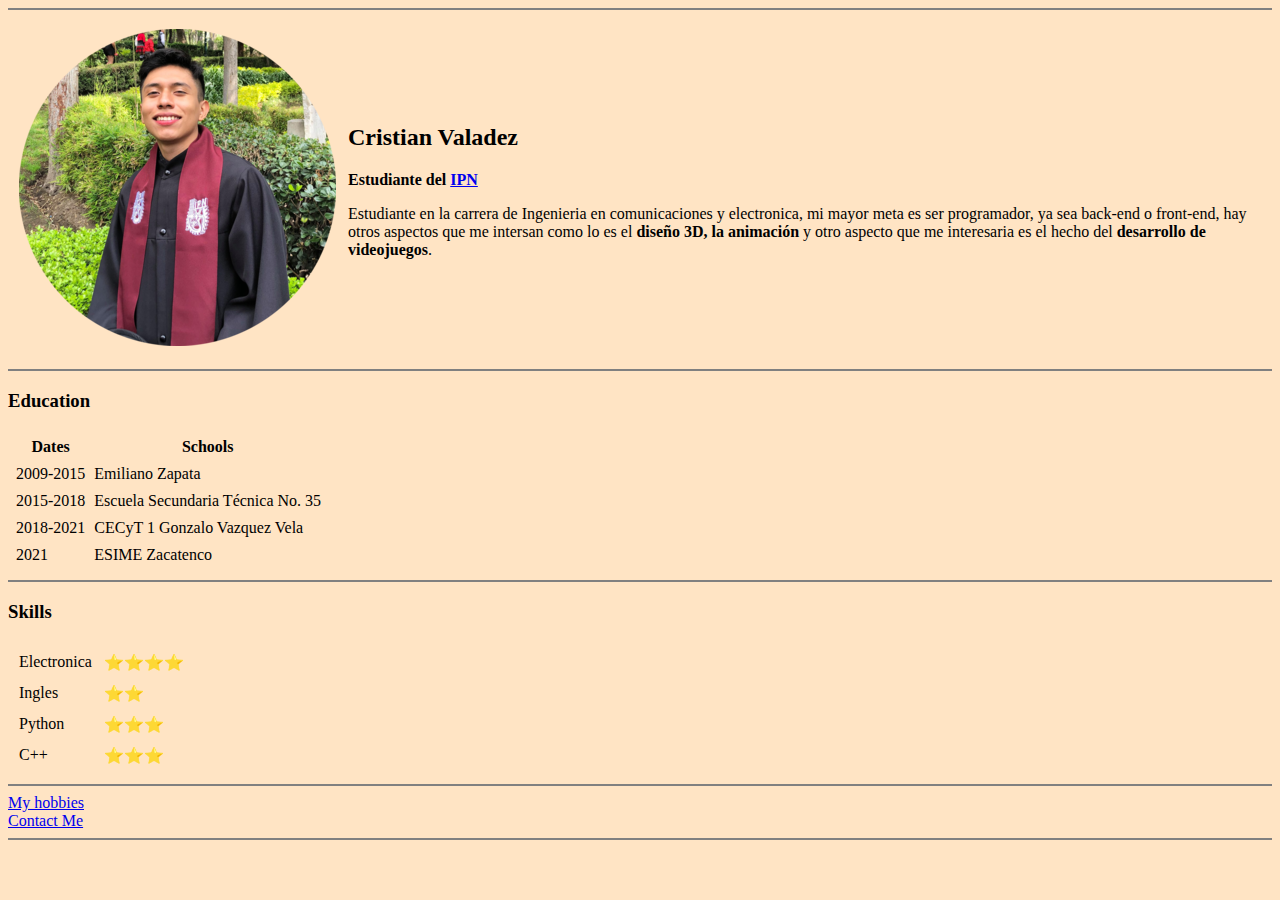
<file: index.html>
<!DOCTYPE html>
<html lang="en">
  <head>
    <meta charset="UTF-8">
    <meta http-equiv="X-UA-Compatible" content="IE=edge">
    <meta name="viewport" content="width=device-width, initial-scale=1.0">
    <link rel="stylesheet" href="style.css">

    <title>My first page</title>
  </head>
  <body>

    <hr noshade="1">
    <table cellspacing="10" >
      <tr>
        <td><img class="profile" src="imagenes/picture profile.png" 
          alt="Cristian profile picture" 
          srcset="imagenes/picture profile.png x1, imagenes/picture profile.png x2"></td>

        <td><h2>Cristian Valadez</h2>
          <p><strong>Estudiante del <a href="https://www.ipn.mx/" target="_blank" rel="noopener noreferrer">IPN</a></strong></p> 
          <p>Estudiante en la carrera de Ingenieria en comunicaciones y electronica, mi mayor meta es ser programador, ya sea back-end 
            o front-end, hay otros aspectos que me intersan como lo es el <strong>diseño 3D, la animación</strong> y otro aspecto 
            que me interesaria es el hecho del <strong>desarrollo de videojuegos</strong>.</p></td>
      </tr>
    </table>    
<!-- education with table -->
    <hr noshade="1">
    <h3>Education</h3>
    <table cellspacing="7.5">
      <thead>
        <tr>
          <th>Dates</th>
          <th>Schools</th>
        </tr>
      </thead>
      <tbody>
        <tr>
          <td>2009-2015</td>
          <td>Emiliano Zapata</td>
        </tr>
        <tr>
          <td>2015-2018</td>
          <td>Escuela Secundaria Técnica No. 35</td>
        </tr>
        <tr>
          <td>2018-2021</td>
          <td>CECyT 1 Gonzalo Vazquez Vela</td>
        </tr>
        <tr>
          <td>2021</td>
          <td>ESIME Zacatenco</td>
        </tr>
      </tbody>
      <tfoot>

      </tfoot>
    </table>
    
    <hr noshade="1">
<!-- Skills -->
    <h3>Skills</h3>
    <table cellspacing="10">
      <tr>
        <td>Electronica</td>
        <td>⭐⭐⭐⭐</td>
      </tr>
      <tr>
        <td>Ingles</td>
        <td>⭐⭐</td>
      </tr>
      <tr>
        <td>Python</td>
        <td>⭐⭐⭐</td>
      </tr>
      <tr>
        <td>C++</td>
        <td>⭐⭐⭐</td>
      </tr>
    </table>
    <hr noshade="1"> 
    <a href="my_hobbies.html">My hobbies</a><br>
    <a href="contact_me.html">Contact Me</a>
    <hr noshade="1">
    <!-- <img src="imagenes/sherlock_holmes.webp" alt="Sherlock_Holmes"  
    srcset="imagenes/sherlock_holmes.webp 1x, imagenes/sherlock_holmes.webp 2x">-->
    <!-- De esta manera se crea las tablas para que la informacion
    se vea mas ordenada -->    
  </body>
</html>
</file>
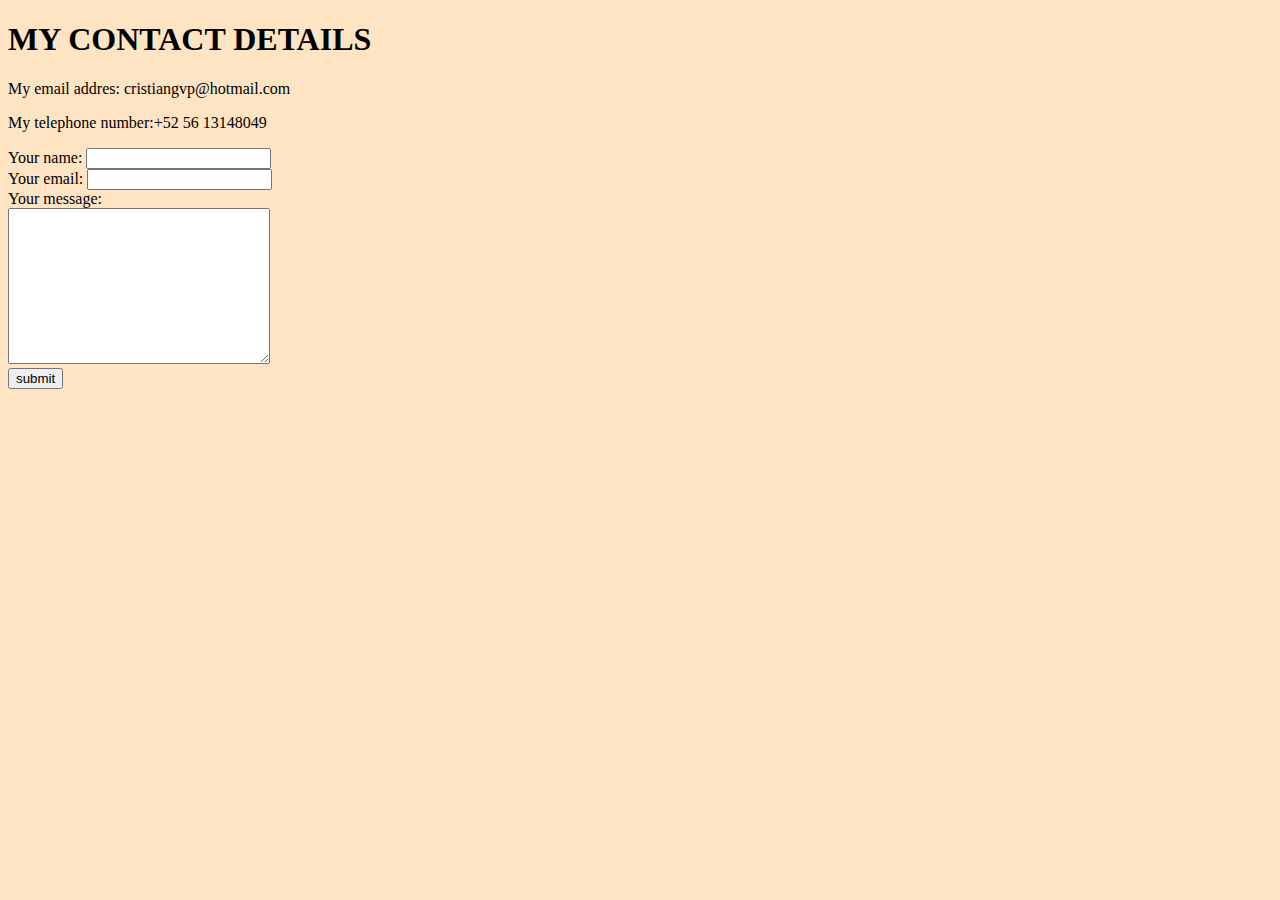
<file: contact_me.html>
<!DOCTYPE html>
<html lang="en">
<head>
    <meta charset="UTF-8">
    <meta http-equiv="X-UA-Compatible" content="IE=edge">
    <meta name="viewport" content="width=device-width, initial-scale=1.0">
    <link rel="stylesheet" href="style.css">
    <title>Contact me</title>
</head>
<body>
    <h1>MY CONTACT DETAILS</h1>
    <p>My email addres: cristiangvp@hotmail.com</p>
    <p>My telephone number:+52 56 13148049</p>

    <form action="mailto:cristiangvp@hotmail.com" method="post" enctype="text/plain">
        <label for="">Your name:</label>
        <input type="text" name="yourName" value=""><br>
        <label for="">Your email:</label>
        <input type="email" name="yourEmail" id=""><br>
        <label for="">Your message:</label><br>
        <textarea name="yourMessage" id="" cols="30" rows="10"></textarea><br>
        <input type="submit" value="submit">
    </form>
    
</body>
</html>
</file>
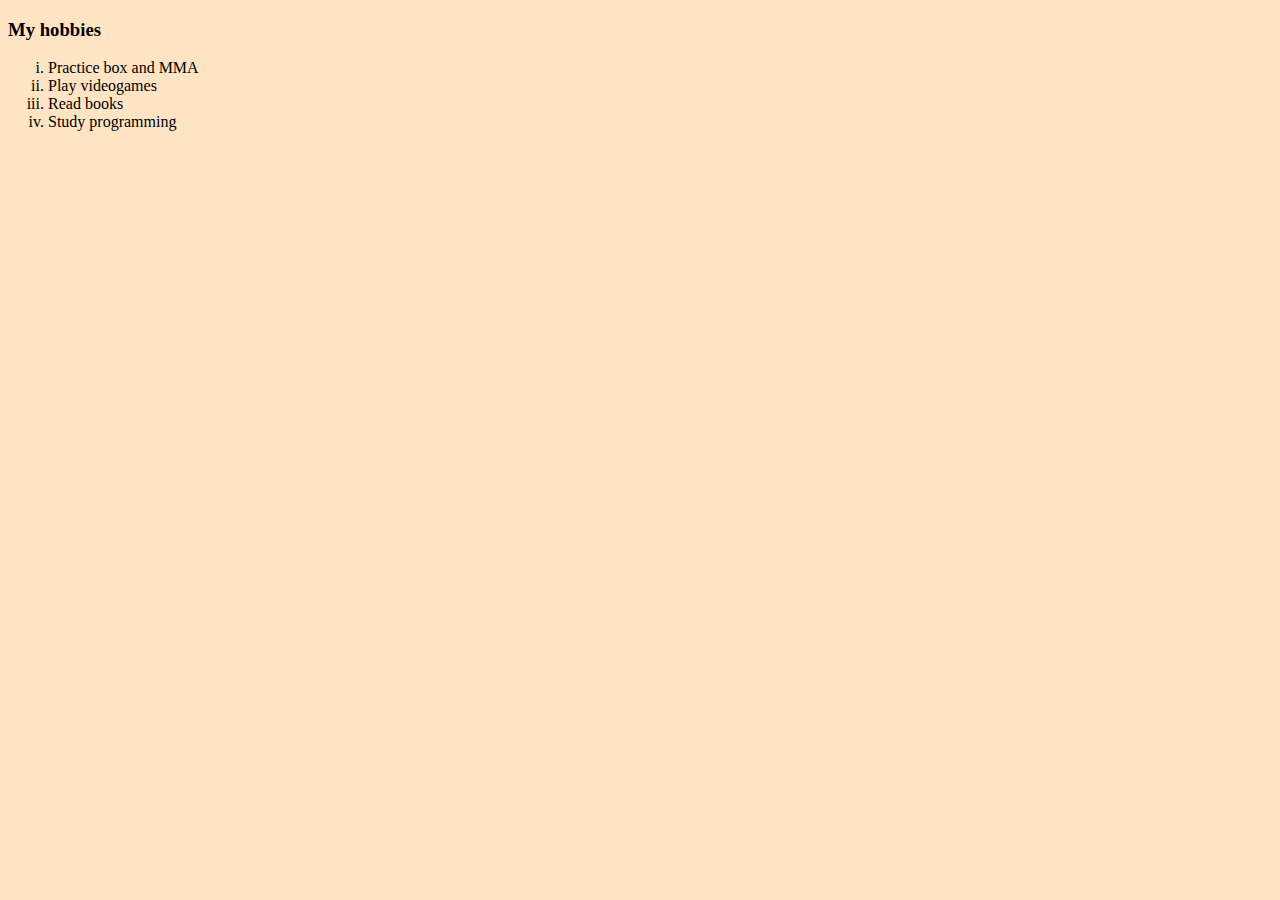
<file: my_hobbies.html>
<!DOCTYPE html>
<html lang="en">
<head>
    <meta charset="UTF-8">
    <meta http-equiv="X-UA-Compatible" content="IE=edge">
    <meta name="viewport" content="width=device-width, initial-scale=1.0">
    <link rel="stylesheet" href="style.css">
    <title>My hobbies</title>
</head>
<body>
    <h3>My hobbies</h3>
    <ol type="i">
        <li>Practice box and MMA</li>
        <li>Play videogames</li>
        <li>Read books</li>
        <li>Study programming</li>
    </ol>
</body>
</html>
</file>
<file: style.css>
body{
    color: black;
    background-color: bisque;
}
</file>
